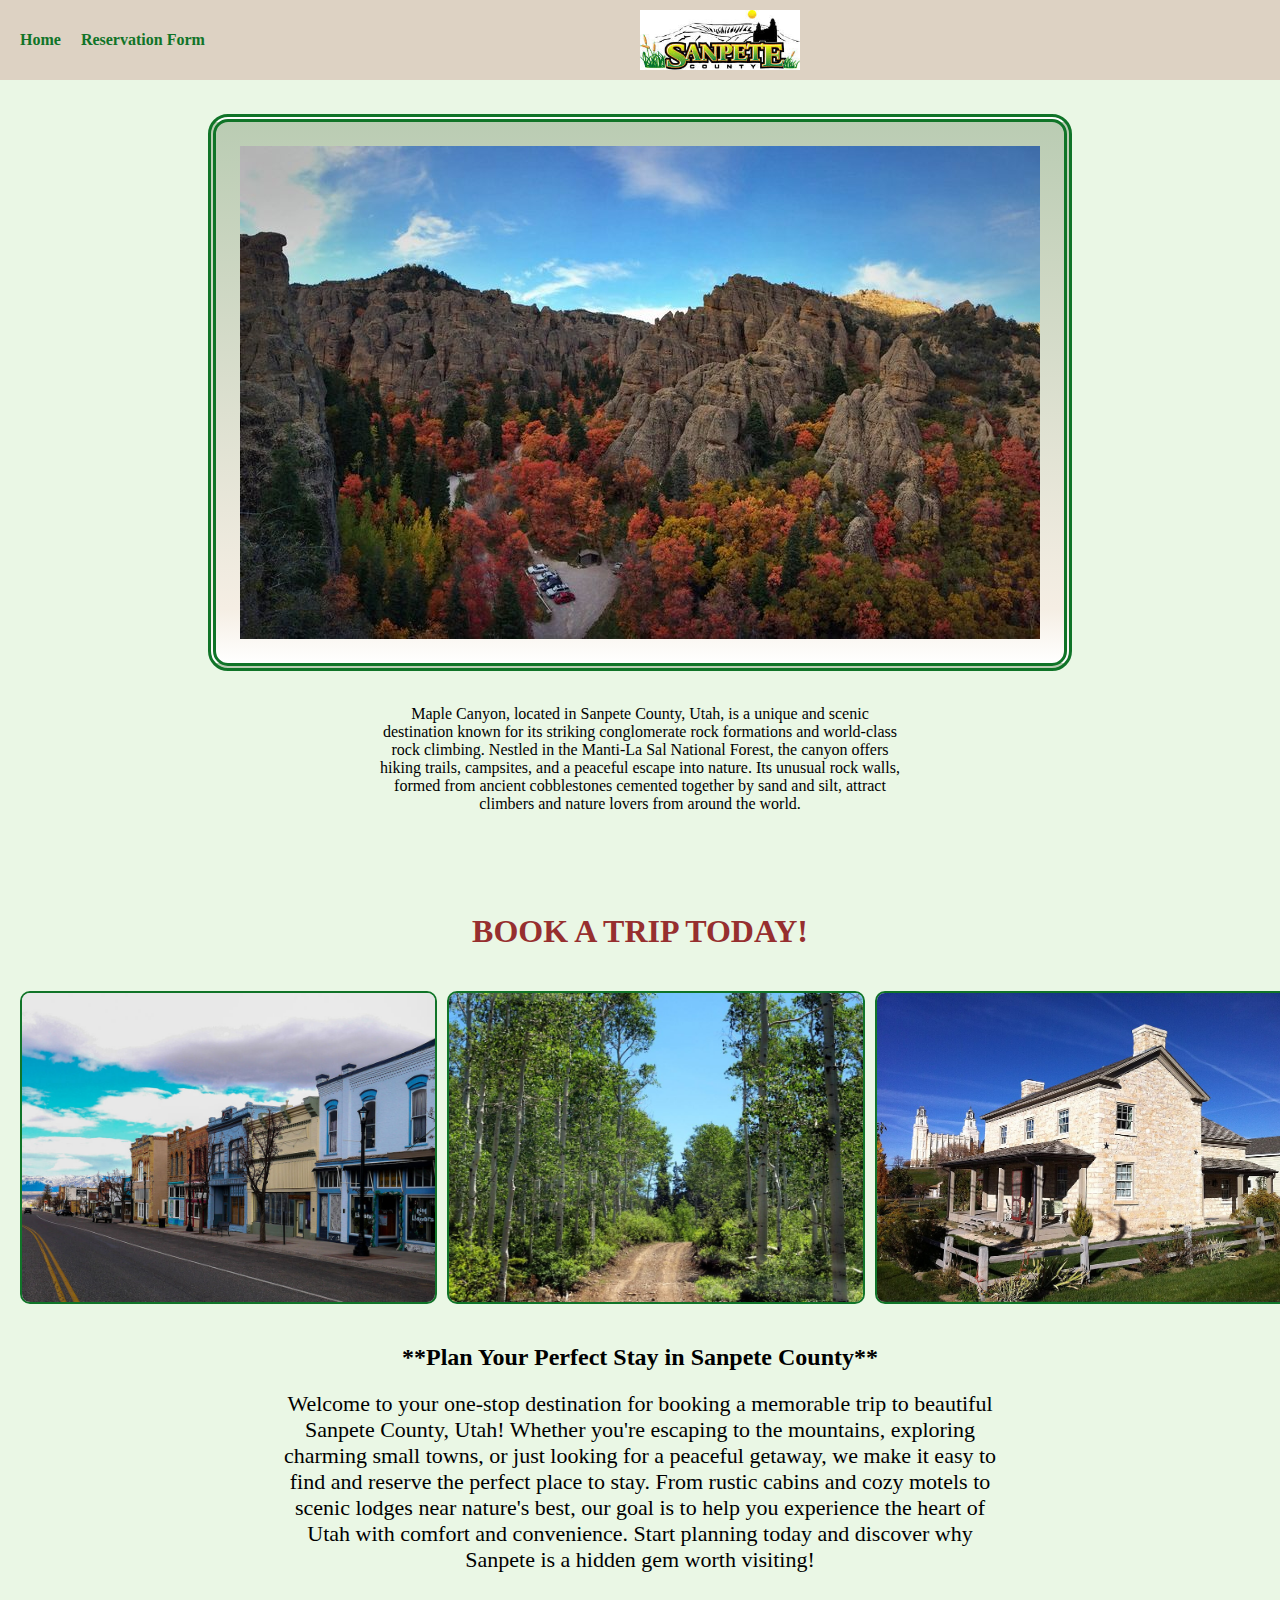
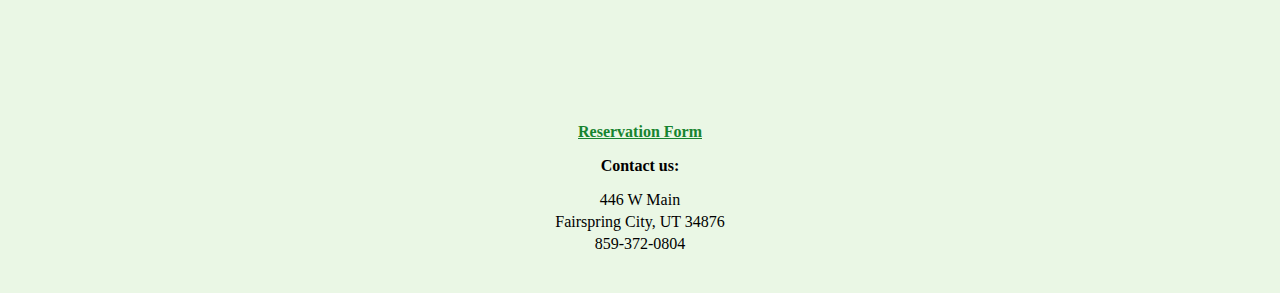
<file: reservation-webform-refactor/index.html>
<!DOCTYPE html>
<html lang="en">
  <head>
    <meta charset="UTF-8" />
    <meta name="viewport" content="width=device-width, initial-scale=1.0" />
    <title>Homepage of webform refactor</title>
    <link rel="stylesheet" href="styles/index.css" />
  </head>
  <body>
    <header>
      <nav class="navbar">
        <div class="navbar-links">
          <a href="index.html">Home</a>
          <a href="./pages/webform.html">Reservation Form</a>
        </div>
        <div class="navbar-logo">
          <img src="./images/sanpete-logo.jpeg" alt="Sanpete Logo" />
        </div>
      </nav>
    </header>
    <div class="hero-image">
      <img src="./images/maple-canyon.jpg" alt="Maple Canyon" />
    </div>
    <div class="hero-content">
      <p>
        Maple Canyon, located in Sanpete County, Utah, is a unique and scenic
        destination known for its striking conglomerate rock formations and
        world-class rock climbing. Nestled in the Manti-La Sal National Forest,
        the canyon offers hiking trails, campsites, and a peaceful escape into
        nature. Its unusual rock walls, formed from ancient cobblestones
        cemented together by sand and silt, attract climbers and nature lovers
        from around the world.
      </p>
    </div>
    <h1>BOOK A TRIP TODAY!</h1>
    <div class="sanpete-images">
      <img src="./images/main-street.jpg" alt="Main Street" />
      <img src="./images/better mountain trail.jpg" alt="Mountain Trail" />
      <img src="./images/Robert_Johnson_home.jpg" alt="Pioneer Home" />
    </div>
    <h2>**Plan Your Perfect Stay in Sanpete County**</h2>
    <div class="book-a-stay-content">
      Welcome to your one-stop destination for booking a memorable trip to
      beautiful Sanpete County, Utah! Whether you're escaping to the mountains,
      exploring charming small towns, or just looking for a peaceful getaway, we
      make it easy to find and reserve the perfect place to stay. From rustic
      cabins and cozy motels to scenic lodges near nature's best, our goal is to
      help you experience the heart of Utah with comfort and convenience. Start
      planning today and discover why Sanpete is a hidden gem worth visiting!
    </div>
    <div class="form-link">
      <a href="./pages/webform.html">Reservation Form</a>
    </div>
    <div class="footer">
      <footer class="center">
        <p>Contact us:</p>
        <div class="contact-info">
          <div>446 W Main</div>
          <div>Fairspring City, UT 34876</div>
          <div>859-372-0804</div>
        </div>
      </footer>
    </div>
  </body>
</html>
</file>
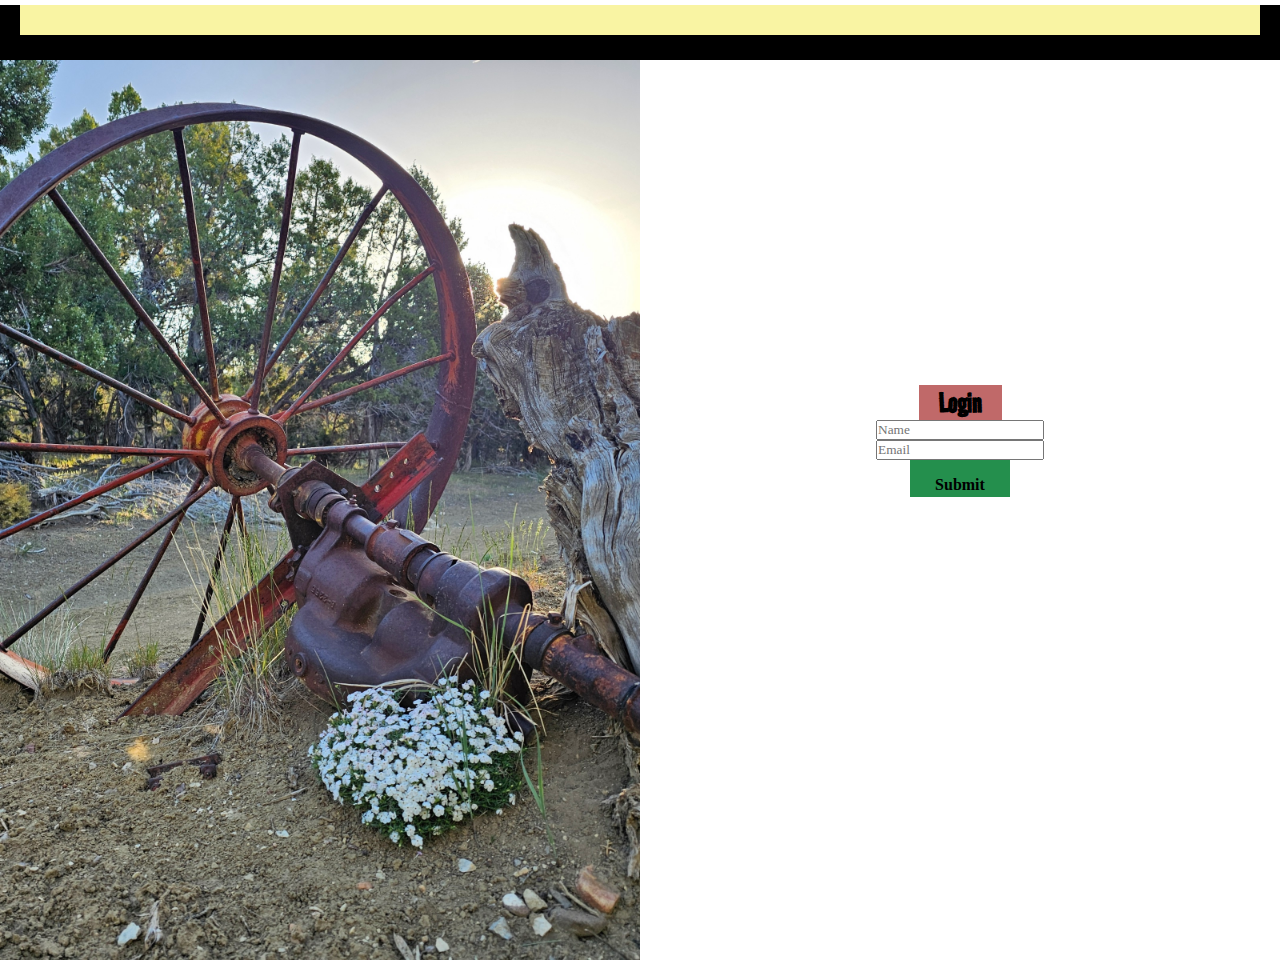
<file: web-replication-3/index.html>
<!DOCTYPE html>
<html lang="en">
  <head>
    <meta charset="UTF-8" />
    <meta name="viewport" content="width=device-width, initial-scale=1.0" />
    <title>Document</title>
    <link
      rel="stylesheet"
      href="https://cdnjs.cloudflare.com/ajax/libs/font-awesome/6.3.0/css/all.min.css"
      integrity="sha512-SzlrxWUlpfuzQ+pcUCosxcglQRNAq/DZjVsC0lE40xsADsfeQoEypE+enwcOiGjk/bSuGGKHEyjSoQ1zVisanQ=="
      crossorigin="anonymous"
      referrerpolicy="no-referrer"
    />
    <link
      href="https://fonts.googleapis.com/css2?family=Road+Rage&display=swap"
      rel="stylesheet"
    />

    <link rel="stylesheet" href="./styles/main.css" />
  </head>
  <body>
    <div>
      <div class="nav-bar">
        <header>
          <i class="fa-solid fa-tree"></i>
        </header>
      </div>
      <div class="hero-image">
        <img src="./assets/20250510_071528_resized.jpg" alt="old wheel" />
      </div>
      <div class="login">
        <h1>Login</h1>
        <form>
          <div class="text-boxes">
            <input type="text" placeholder="Name" />
            <br />
            <input type="email" placeholder="Email" />
          </div>
          <button type="submit">
            <i class="fa-solid fa-paper-plane"></i> Submit
          </button>
        </form>
      </div>
    </div>
  </body>
</html>
</file>
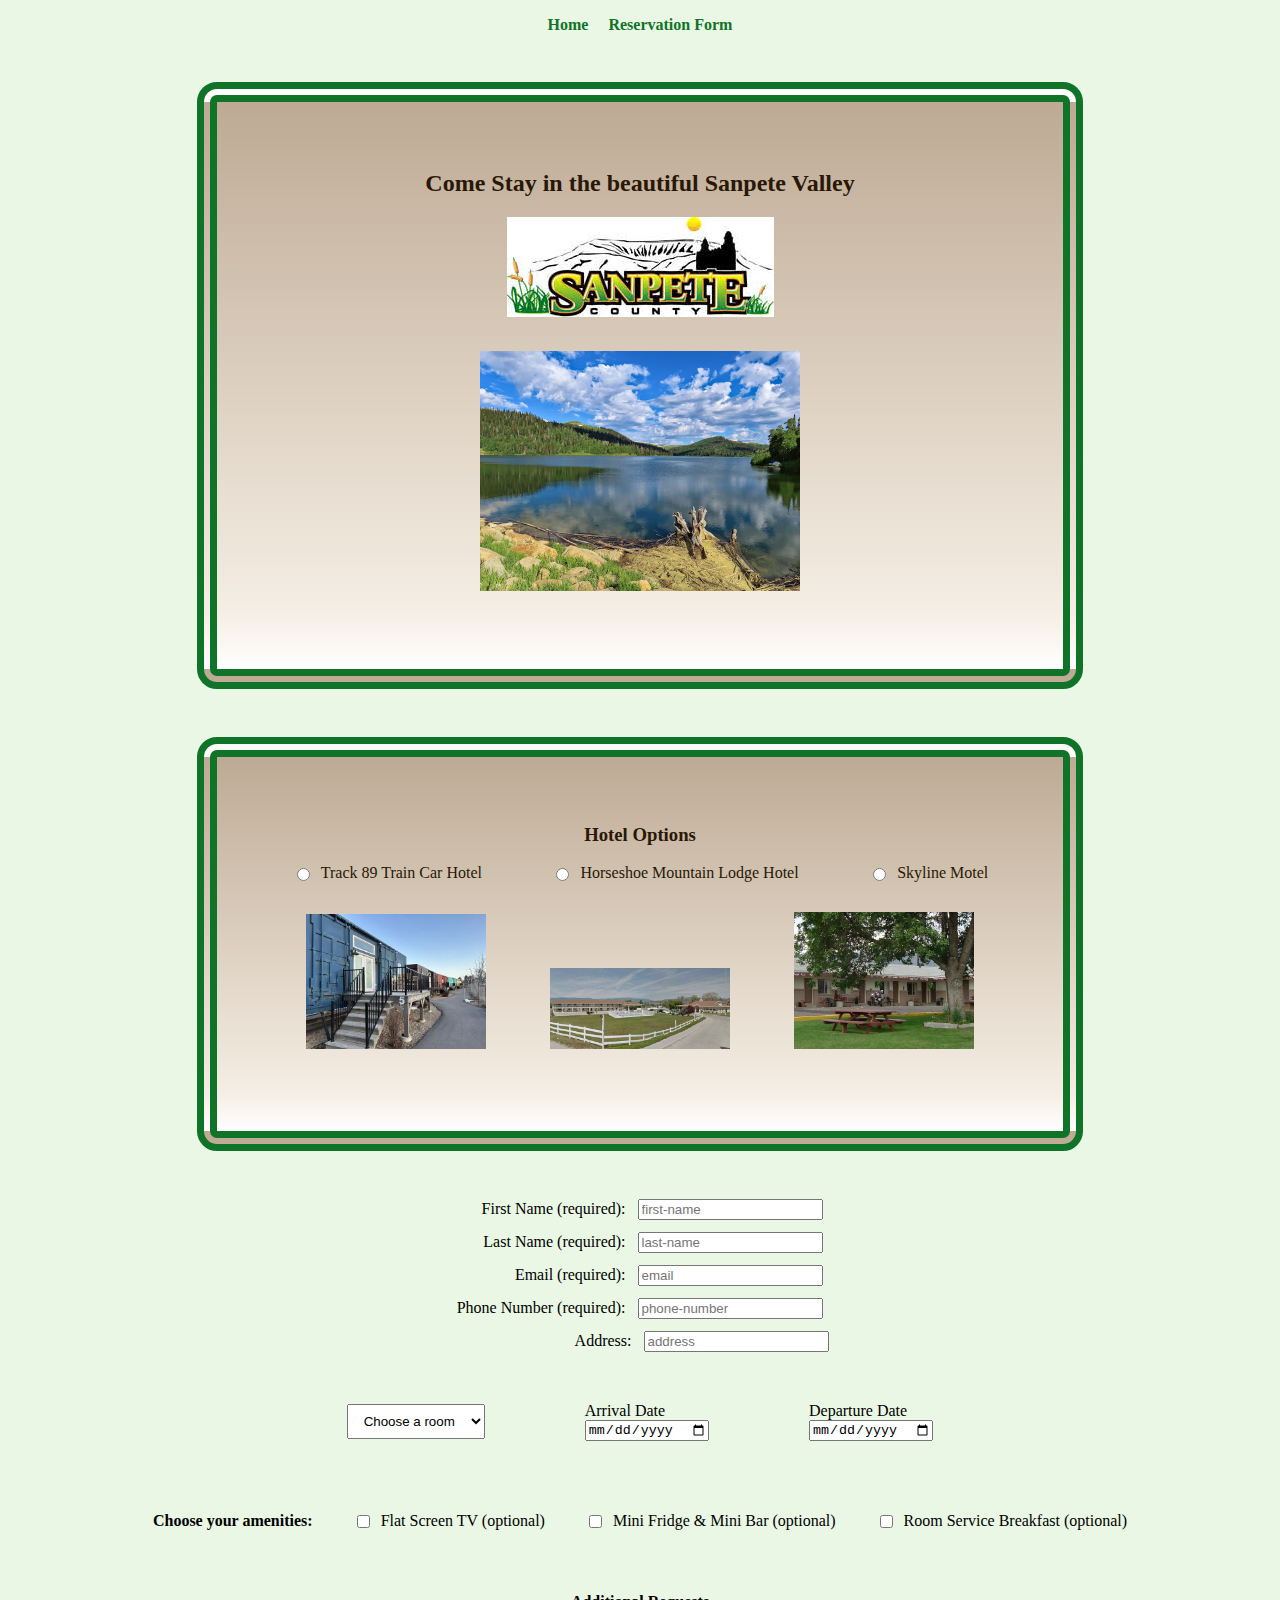
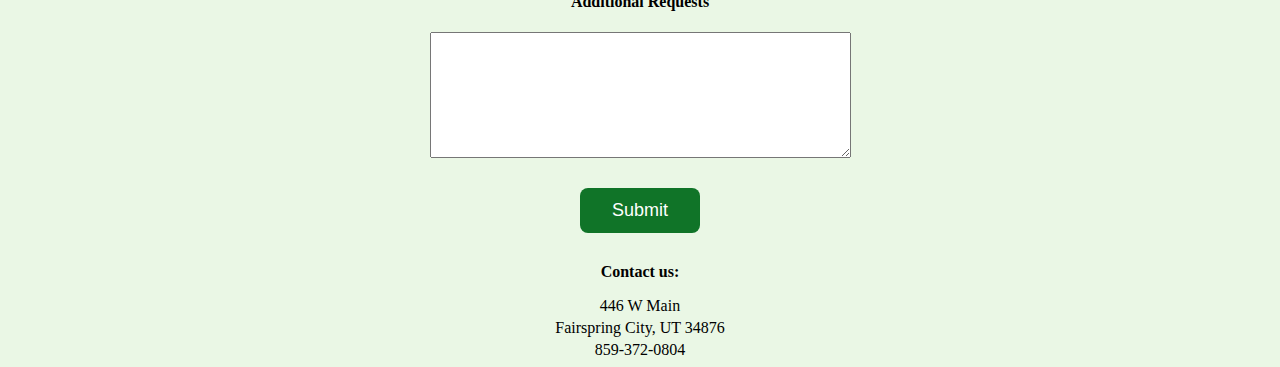
<file: reservation-webform-refactor/pages/webform.html>
<!DOCTYPE html>
<html lang="en">
  <head>
    <meta charset="UTF-8" />
    <meta name="viewport" content="width=device-width, initial-scale=1.0" />
    <title>Hotel Reservation Form</title>
    <link rel="stylesheet" href="../styles/main.css" />
  </head>
  <body>
    <nav class="nav-bar center">
      <a href="../index.html">Home</a>
      <a href="./pages/webform.html">Reservation Form</a>
    </nav>
    <div class="container1">
      <header class="center">
        <h2>Come Stay in the beautiful Sanpete Valley</h2>
      </header>
      <div class="hero-image-center">
        <img src="../images/sanpete-logo.jpeg" alt="Sanpete Logo" />
      </div>
      <div class="image-center">
        <img
          src="../images/huntington.jpg"
          alt="Huntington Reservoir"
          class="featured-img"
        />
      </div>
    </div>

    <form>
      <div class="container1">
        <h3>Hotel Options</h3>
        <div class="radio-buttons">
          <div class="radio-option">
            <input name="hotel" id="track89" type="radio" value="track89" />
            <label for="track89">Track 89 Train Car Hotel</label>
          </div>

          <div class="radio-option">
            <input
              name="hotel"
              id="horseshoe-mountain-lodge"
              type="radio"
              value="horseshoe-mountain-lodge"
            />
            <label for="horseshoe-mountain-lodge"
              >Horseshoe Mountain Lodge Hotel</label
            >
          </div>

          <div class="radio-option">
            <input
              name="hotel"
              id="skyline-motel"
              type="radio"
              value="skyline-motel"
            />
            <label for="skyline-motel">Skyline Motel</label>
          </div>
        </div>

        <div class="images center">
          <img src="../images/Track89.webp" alt="track89" class="hotel-img" />
          <img
            src="../images/horseshoe-mtn-lodge.png"
            alt="horseshoe-mountain-lodge"
            class="hotel-img"
          />
          <img
            src="../images/sklyine-motel.jpg"
            alt="skyline-motel"
            class="hotel-img"
          />
        </div>
      </div>

      <div class="form-row">
        <label for="first-name">First Name (required):</label>
        <input
          id="first-name"
          name="first-name"
          type="text"
          placeholder="first-name"
          required
        /><br />
      </div>

      <div class="form-row">
        <label for="last-name">Last Name (required):</label>
        <input
          id="last-name"
          name="last-name"
          type="text"
          placeholder="last-name"
          required
        /><br />
      </div>

      <div class="form-row">
        <label for="email">Email (required):</label>
        <input
          id="email"
          name="email"
          type="text"
          placeholder="email"
          required
        /><br />
      </div>

      <div class="form-row">
        <label for="phone-number">Phone Number (required):</label>
        <input
          id="phone-number"
          name="phone-number"
          type="text"
          placeholder="phone-number"
          required
        /><br />
      </div>

      <div class="form-row">
        <label for="address">Address:</label>
        <input id="address" name="address" type="text" placeholder="address" />
      </div>

      <div class="booking-row">
        <div class="room-choice">
          <select name="room-choice">
            <option value="">Choose a room</option>
            <option value="single-king-bed">1 King Bed</option>
            <option value="double-queens">2 Queen Beds</option>
            <option value="family-suite">Family Suite</option>
          </select>
        </div>

        <div class="arrival-field">
          <label for="arrival">Arrival Date</label>
          <input id="arrival" name="date" type="date" />
        </div>

        <div class="departure-field">
          <label for="departure">Departure Date</label>
          <input id="departure" name="date" type="date" />
        </div>
      </div>

      <div class="amenities-field">
        <h4>Choose your amenities:</h4>
        <div class="amenity">
          <input
            type="checkbox"
            id="flat-screen-tv"
            name="amenities"
            value="flat-screen-tv"
          />
          <label for="flat-screen-tv">Flat Screen TV (optional)</label>
        </div>
        <div class="amenity">
          <input
            type="checkbox"
            id="mini-fridge-and-bar"
            name="amenities"
            value="mini-fridge-and-bar"
          />
          <label for="mini-fridge-and-bar"
            >Mini Fridge & Mini Bar (optional)</label
          >
        </div>
        <div class="amenity">
          <input
            type="checkbox"
            id="room-service-breakfast"
            name="amenities"
            value="room-service-breakfast"
          />
          <label for="room-service-breakfast"
            >Room Service Breakfast (optional)</label
          >
        </div>
      </div>

      <div class="additional-requests">
        <h4>Additional Requests</h4>
        <textarea name="requests" rows="8" cols="50"></textarea>
      </div>
      <div class="submit">
        <input type="submit" value="Submit" />
      </div>
    </form>

    <div class="footer">
      <footer class="center">
        <p>Contact us:</p>
        <div class="contact-info">
          <div>446 W Main</div>
          <div>Fairspring City, UT 34876</div>
          <div>859-372-0804</div>
        </div>
      </footer>
    </div>
  </body>
</html>
</file>
<file: reservation-webform-refactor/styles/index.css>
body {
  background-color: rgb(234, 247, 229);
  margin: 0;
  padding: 0;
}

.navbar {
  display: flex;
  align-items: center;
  justify-content: space-between;
  padding: 10px 20px;
  background-color: #ddd2c3;
}

.navbar-links {
  flex: 1;
  display: flex;
  gap: 20px;
  justify-content: flex-start;
}

.navbar-links a {
  color: #107428;
  text-decoration: none;
  font-weight: bold;
}

.navbar-logo {
  flex: 1;
  display: flex;
  justify-content: space-between;
}

.navbar-logo img {
  height: 60px;
}

.hero-image {
  display: flex;
  align-items: center;
  justify-content: center;
  background: linear-gradient(
    to bottom,
    rgb(186, 204, 179) 0%,
    #f5eee4 90%,
    white 100%
  );
  border: 8px double #107428;
  padding: 24px;
  margin: 34px auto;
  border-radius: 20px;
  max-width: fit-content;
}

.hero-content {
  margin: 0px 380px;
  text-align: center;
  max-width: 800px;
  min-width: 400px;
}

h1 {
  text-align: center;
  margin-top: 100px;
  color: rgb(150, 47, 47);
}

.sanpete-images {
  display: flex;
  justify-content: space-around;
  gap: 10px;
  padding: 20px;
  max-width: 1250px;
  margin: 0 auto;
}

.sanpete-images img {
  width: 100%;
  max-width: 33.33%;
  height: auto;
  object-fit: cover;
  border: 2px solid #107428;
  border-radius: 10px;
}

h2 {
  text-align: center;
}

.book-a-stay-content {
  margin: 0px 280px;
  margin-bottom: 150px;
  text-align: center;
  font-size: 22px;
  max-width: 1000px;
  min-width: 400px;
}

.form-link {
  flex: 1;
  display: flex;
  gap: 20px;
  justify-content: center;
}

.form-link a {
  color: #178430;
  text-decoration: underline;
  font-weight: bolder;
}

.footer {
  text-align: center;
  margin-bottom: 40px;
}

.contact-info div {
  margin: 4px 0;
}

.footer p {
  font-weight: bold;
}
</file>
<file: web-replication-3/styles/main.css>
* {
  margin: 0;
  padding: 0;
  font-family: cursive;
}

/* Navbar */
.nav-bar {
  width: 100%;
  height: 55px;
  background-color: black;
}

i {
  display: block;
  margin: 5px 20px 5px 20px;
  padding: 15px;
  color: rgb(20, 109, 53);
  background-color: rgb(249, 244, 163);
}

.hero-image {
  width: 50%;
  height: 100vh;
  float: left;
  overflow: hidden;
}

.hero-image img {
  width: 100%;
  height: 100%;
  object-fit: cover;
  display: block;
}

.login {
  text-align: center;
  margin-top: 325px;
  font-weight: 400;
  font-style: normal;
}

.login h1 {
  font-family: "Road Rage", cursive;
  font-size: xx-large;
  background-color: rgba(165, 42, 42, 0.7);
  margin: 0 auto;
  padding: 0 20px;
  display: inline-block;
}

.login button i {
  color: rgb(59, 45, 45);
  background-color: transparent;
  padding: 0 4px;
  vertical-align: middle;
  line-height: 0.9;
  display: inline-block;
}

button[type="submit"] {
  background-color: rgb(36, 143, 77);
  color: black;
  width: auto;
  padding: 4px 12px;
  cursor: pointer;
  font-size: 16px;
  font-weight: bolder;
  display: inline-block;
  max-width: 100px;
  line-height: 0.9;
  border: none;
}

button[type="submit"]:hover {
  background-color: rgb(137, 255, 180);
  transition: 0.3s ease-in;
  transform: scale(0.95);
}
</file>
<file: reservation-webform-refactor/styles/main.css>
body {
  background-color: rgb(234, 247, 229);
  flex-wrap: wrap;
}

.nav-bar {
  display: flex;
  justify-content: center;
  gap: 20px;
  margin: 16px 0;
}

.nav-bar a {
  text-decoration: none;
  color: #107428;
  font-weight: bold;
}

.nav-bar a:hover {
  color: #084d1c;
  text-decoration: underline;
}

.container1 {
  padding: 48px;
  margin: 48px auto;
  background: linear-gradient(to bottom, #beaa94 0%, #f5eee4 90%, white 100%);
  border: 20px double #107428;
  color: rgb(41, 24, 6);
  font-size: 16px;
  max-width: 750px;
  text-align: center;
  border-radius: 20px;
}

.center {
  text-align: center;
}

.image-center {
  display: flex;
  justify-content: center;
  align-items: center;
  width: 20em;
  height: auto;
  margin: 0 auto;
}

.image-center img {
  width: 100%;
  max-width: 800px;
  height: auto;
}

.form-row {
  display: flex;
  justify-content: center;
  align-items: center;
  margin-bottom: 12px;
  gap: 12px;
}

.form-row label {
  width: 180px;
  text-align: right;
}

.radio-buttons {
  display: flex;
  justify-content: space-around;
  gap: 16px;
}

.radio-option {
  display: flex;
  align-items: center;
  gap: 8px;
}

.images img,
.featured-img,
.hotel-img {
  width: 180px;
  height: auto;
  margin: 30px;
}

.booking-row {
  display: flex;
  justify-content: center;
  gap: 100px;
  align-items: center;
  margin: 50px;
}

.booking-row > div {
  display: flex;
  flex-direction: column;
  align-items: start;
}

.room-choice select {
  padding: 8px 12px;
  transition: background-color 0.3s ease;
}

.room-choice select:hover {
  background-color: #e0d2c3;
}

.amenities-field {
  display: flex;
  flex-direction: row;
  justify-content: center;
  gap: 40px;
  margin: 20px auto;
}

.amenity {
  display: flex;
  align-items: center;
  gap: 8px;
}

.additional-requests {
  display: flex;
  flex-direction: column;
  justify-content: center;
  align-items: center;
}

.submit {
  display: flex;
  flex-direction: column;
  justify-content: center;
  align-items: center;
  margin: 30px;
}

.submit input[type="submit"] {
  padding: 12px 24px;
  font-size: 18px;
  width: 120px;
  cursor: pointer;
  background-color: #107428;
  color: white;
  border: none;
  border-radius: 8px;
  transition: background-color 0.3s ease, transform 0.2s ease;
}

.submit input[type="submit"]:hover {
  background-color: #45a049;
  transform: scale(1.05);
}

.contact-info div {
  margin: 4px 0;
}

.footer p {
  font-weight: bold;
}
</file>
